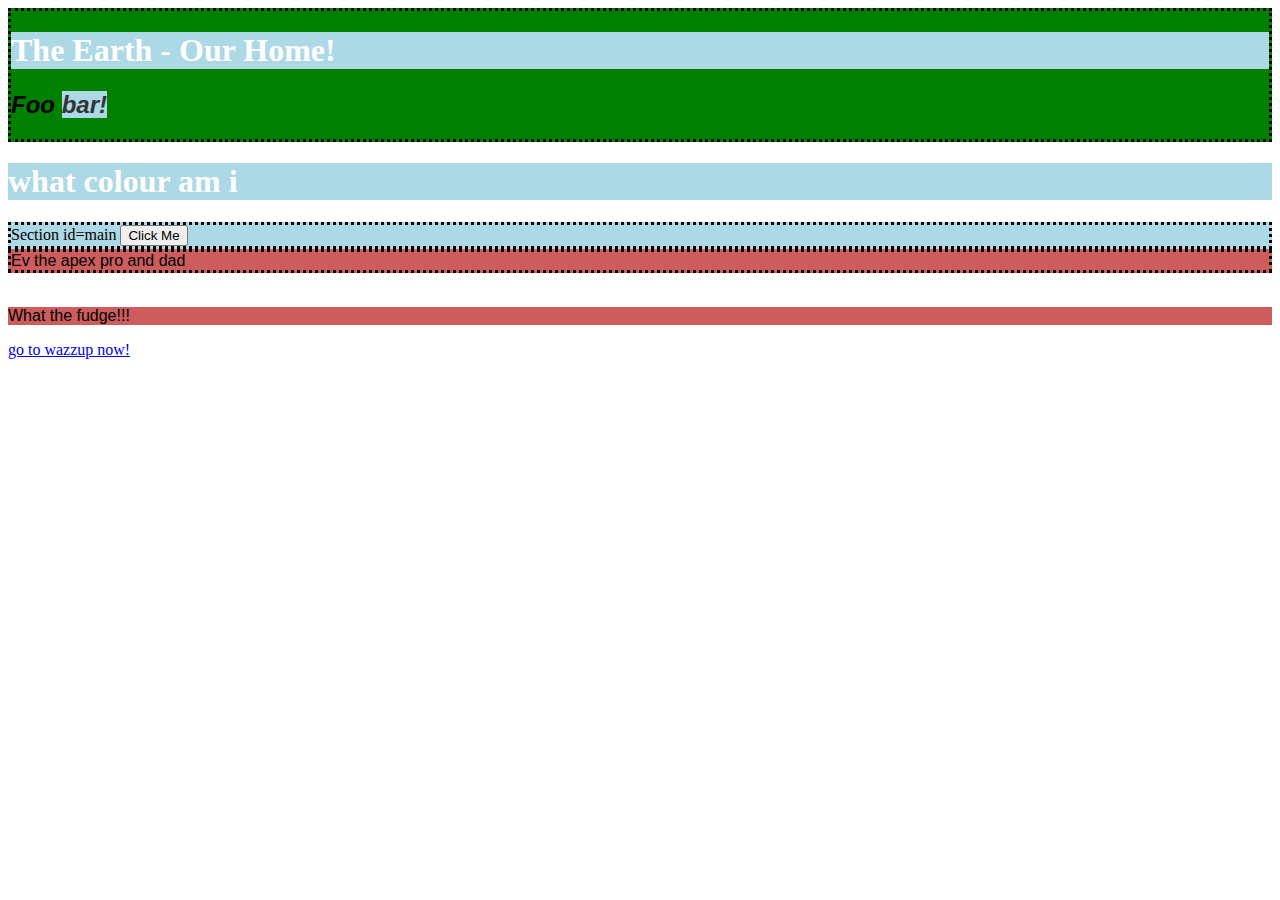
<file: lesson1/index.html>
<!DOCTYPE html>
<html>

<head>
  <link href="my.css" rel="stylesheet" type="text/css">
  <title>First project</title>
</head>

<body>

  <!--TASK 1: Remove the ? and replace it with the word green. -->

  <section id="header">

    <h1> The Earth - Our Home! </h1>
    <h2> Foo <span id="blue">bar!</span> </h2>
  </section>

  <h1> what colour am i</h1>
  <!--TASK 2: Remove the ? and replace it with lightblue.-->

  <section id="main">
    Section id=main
    <button id="submit">Click Me</button>
     <!-- added this to submit the form -->
    <!-- Go to Tab 2 -->
  </section>

<section id="james"> Ev the apex pro and dad </section>
<br/>
<p id="james">              What the fudge!!! </p>

<a href="wazzup.html">go to wazzup now!</a> 

</body>

</html>
</file>
<file: lesson1/my.css>
#header {
    background-color: green;
    font-family: Arial, Helvetica, sans-serif;
    font-style: italic;
}

#blue {
    color: #333;
    background-color: lightblue;
}

.apex {
    font-family: fantasy;
}

section {
    border: black;
    border-style: dotted;
}

h1 {
    color: white;
    background-color: lightblue;
    font-style: normal;
    font-family: fantasy;
}

#main {
    background-color: lightblue;
}

#james {
  background-color: indianred;  
  font-family: Arial;
  font-style: Bold;
}
</file>
